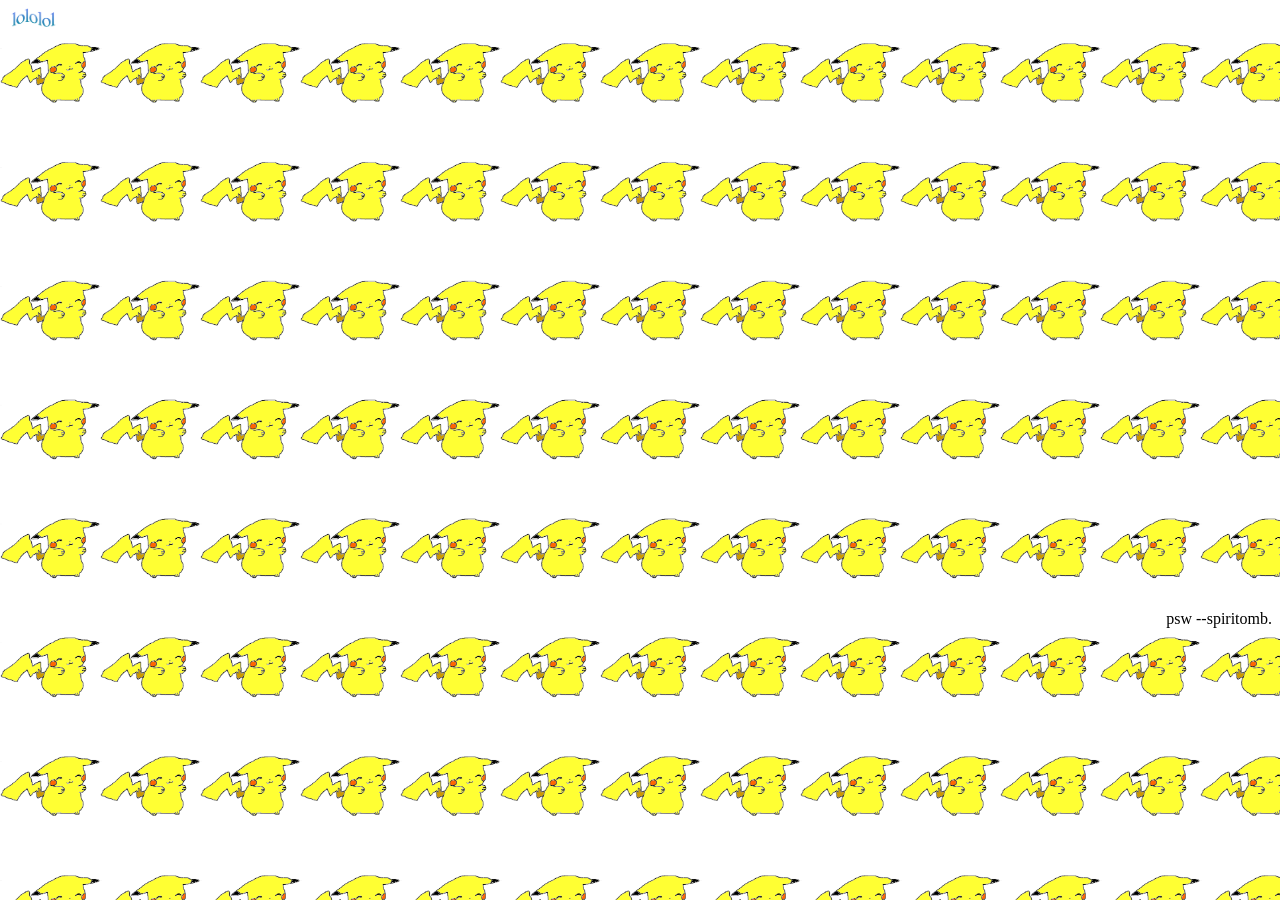
<file: CFAHB6.html>
<!DOCTYPE html>
<html>
  <head>
    <title>6 Dance! ^^ 6 Dance! :) </title>
  </head>
  <body>
    <img id="follower" src="lololol.png" alt="follower" style="position: fixed; width: 50px; pointer-events: none;">

    <script> const image = document.getElementById('follower');

document.addEventListener('mousemove', (e) => {
    // Use clientX and clientY for coordinates relative to the viewport
    const x = e.clientX;
    const y = e.clientY;

    // Update the image position
    // Subtract half the image size (e.g., 25px) to center it on the cursor
    image.style.left = `${x - 25}px`;
    image.style.top = `${y - 25}px`;
});
</script>

    <div class="container">
  <p class="bottom-right-text">psw --spiritomb.</p>
</div>

    <style>

      .container {
  position: relative; /* Acts as the anchor for the child */
  width: 100%;
  height: 620px;
  border: 1px black;
}

.bottom-right-text {
  position: absolute;
  bottom: 0; /* Sticks to the bottom edge */
  right: 0;  /* Sticks to the right edge */
  margin: 0; /* Optional: removes default paragraph spacing */
}

    </style>
<style>    body {
  background-image: url('d22dvse-913fe1a7-8f7e-49af-a101-d1fc92ccccf7.gif');
  background-size: 100px;

  background-attachment: fixed; /* Keeps the background static while scrolling */

}</style>




  </body>
</html>
</file>
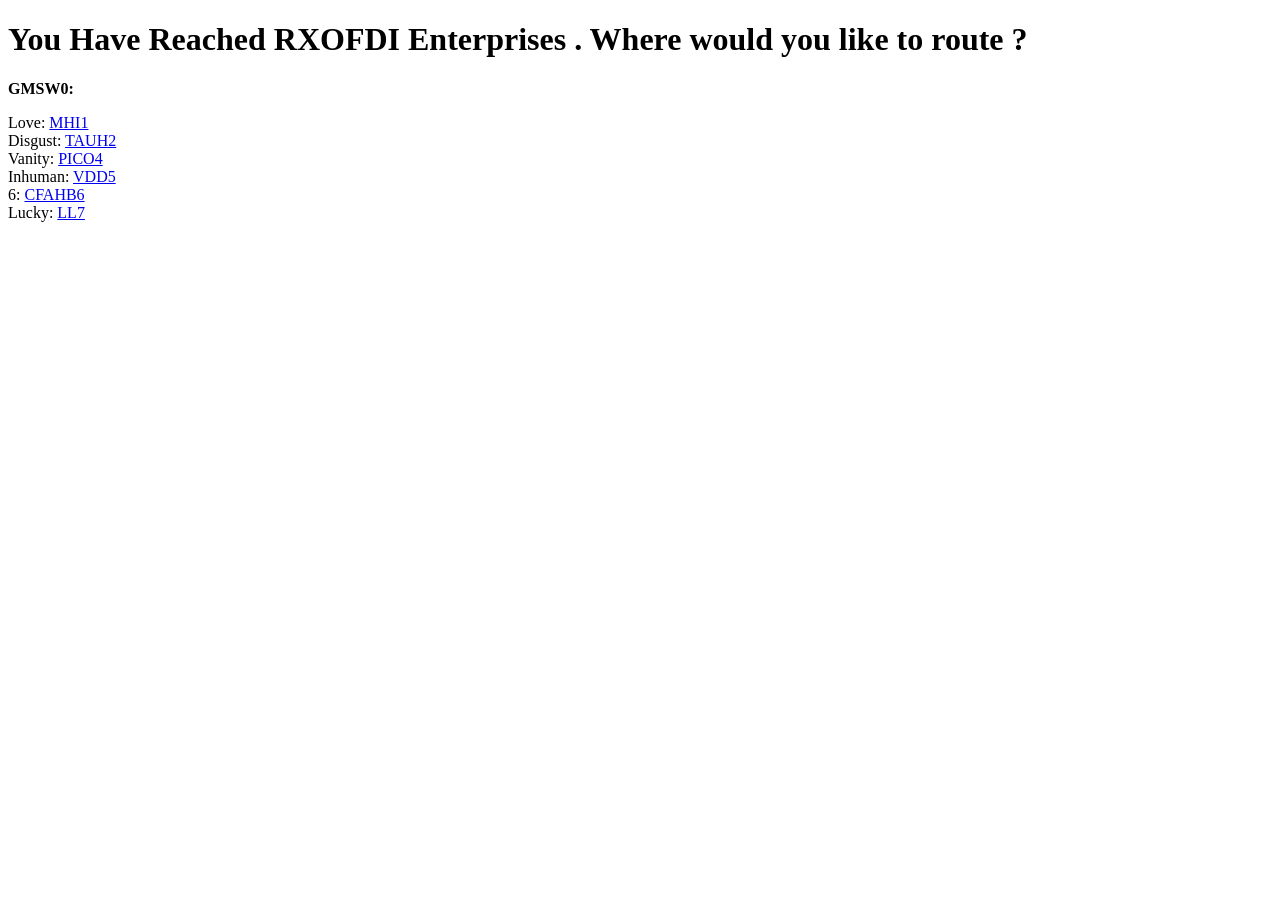
<file: DITHlt.html>
<!DOCTYPE html>
<html>
  <head>
    <title>FM Directory</title>
  </head>
<body>
<h1>You Have Reached RXOFDI Enterprises . Where would you like to route ?</h1>
<b><p>GMSW0:</p></b>
  <p>Love: <a href="MHI1.html">MHI1</a>
    <br>
    Disgust: <a href="TAUH2.html">TAUH2</a>
    <br>
   Vanity: <a href="PICO4.html">PICO4</a>
    <br>
    Inhuman: <a href="VDD5.html">VDD5</a>
  <br>
  6: <a href="CFAHB6.html">CFAHB6</a> 
    <br>
    Lucky: <a href="LL7.html">LL7</a>
  
  
  
  
  
  
  
  </p>



  
</body>


  
</html>
</file>
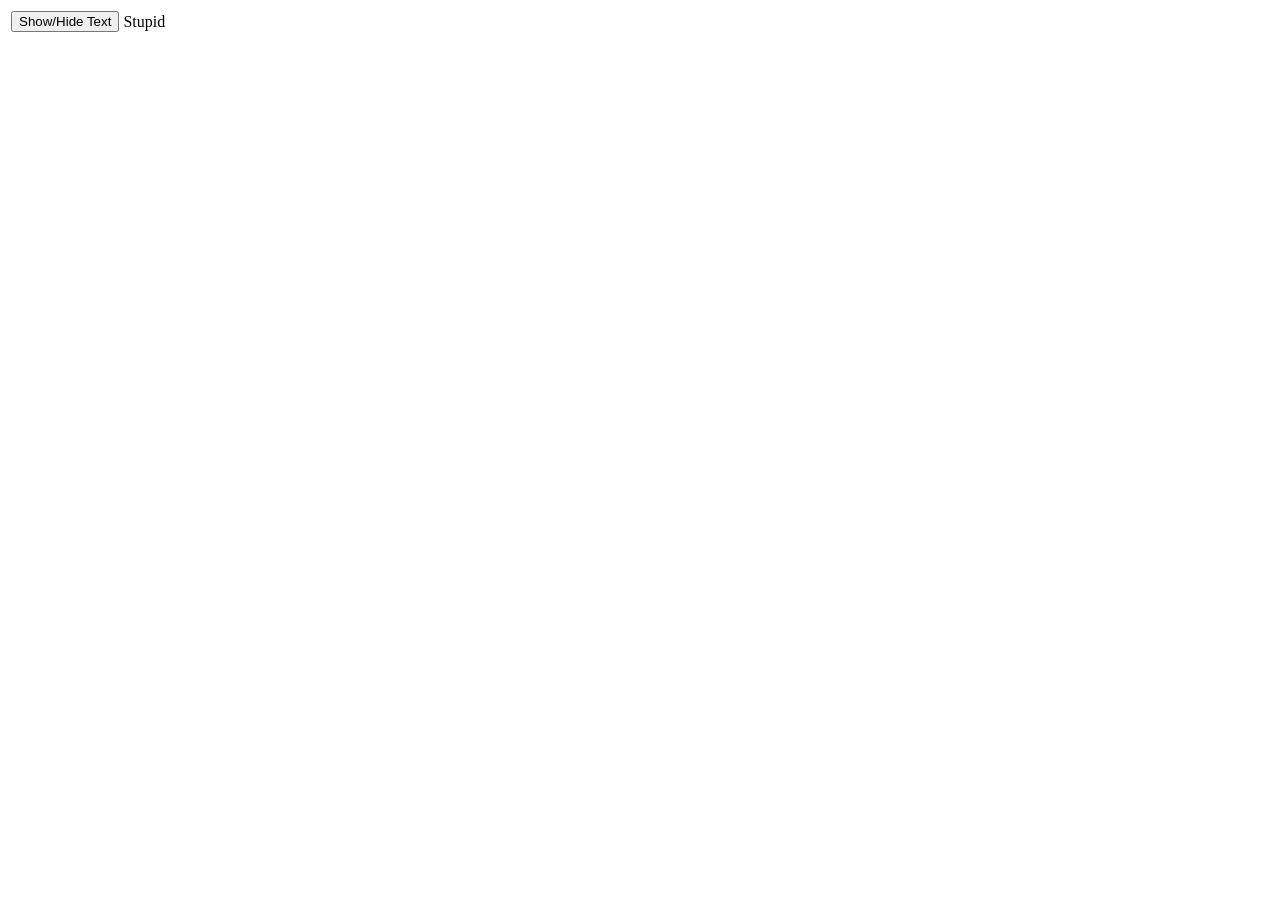
<file: HiroshimaTerritory.html>
<!DOCTYPE html>
<html>
  <head>
    <title>Hiroshima Territory</title>
    <body>

      <table>
        <tr>
       <td>
          <button onclick="toggleText()">Show/Hide Text</button>

       </td> 
          <td>
            Stupid
          </td>
    
        </tr>

        </table>

      <div id="myText" style="display:none;">
  This is the text that will be toggled!
</div>

      <script> function toggleText() {
  var x = document.getElementById("myText");
  if (x.style.display === "none") {
    x.style.display = "block";
  } else {
    x.style.display = "none";
  }
}
</script>

    </body>
  </head>
</html>
</file>
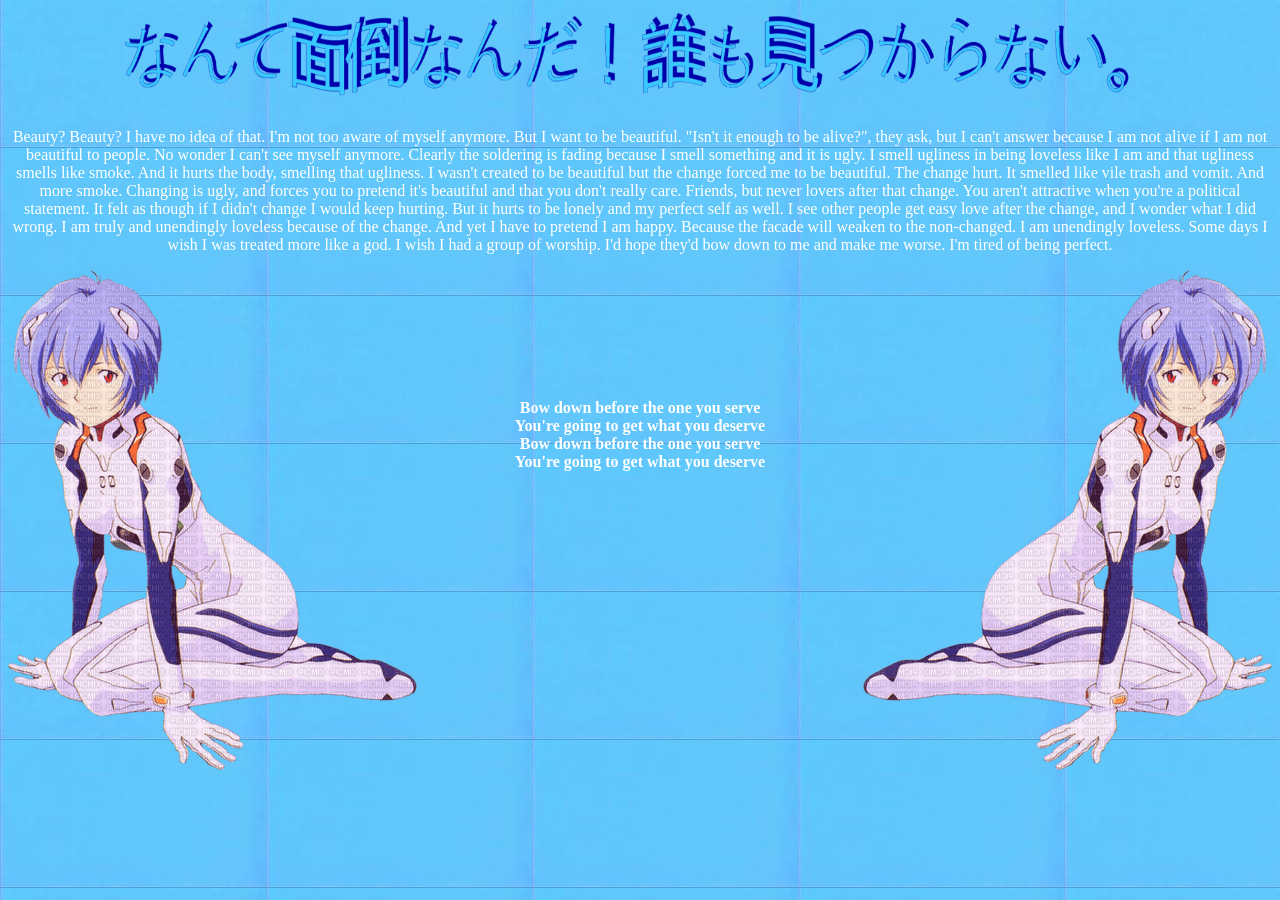
<file: MHI1.html>
<!DOCTYPE html>
<html>
<head>

<title>愛</title>
  <style>
body {
  background-image: url('download.jpg');
}
</style>
  
</head>
<body>

  <div style="text-align: center;">
  <img src="what.png" width="1200" height="100">
    <p style="color: white;">Beauty? Beauty? I have no idea of that. I'm not too aware of myself anymore. But I want to be beautiful. "Isn't it enough to be alive?", they ask, but I can't answer because I am not alive if I am not beautiful to people. No wonder I can't see myself anymore. Clearly the soldering is fading because I smell something and it is ugly. I smell ugliness in being loveless like I am and that ugliness smells like smoke. And it hurts the body, smelling that ugliness. I wasn't created to be beautiful but the change forced me to be beautiful. The change hurt. It smelled like vile trash and vomit. And more smoke. Changing is ugly, and forces you to pretend it's beautiful and that you don't really care. Friends, but never lovers after that change. You aren't attractive when you're a political statement. It felt as though if I didn't change I would keep hurting. But it hurts to be lonely and my perfect self as well. I see other people get easy love after the change, and I wonder what I did wrong. I am truly and unendingly loveless because of the change. And yet I have to pretend I am happy. Because the facade will weaken to the non-changed. I am unendingly loveless. Some days I wish I was treated more like a god. I wish I had a group of worship. I'd hope they'd bow down to me and make me worse. I'm tired of being perfect. </p>
    <img src="2009422_6a6ef.png" align="left">
<img src="2009422_6a6ef.png" align="right" style="transform: scaleX(-1);">
    <br>
    <br>
    <br>
    <br>
    <br>
    <br>
    <h4 style="color: white;">Bow down before the one you serve
    <br>
    You're going to get what you deserve
    <br>
    Bow down before the one you serve
    <br>
    You're going to get what you deserve</h4>
</div>





  
</body>  
</html>
</file>
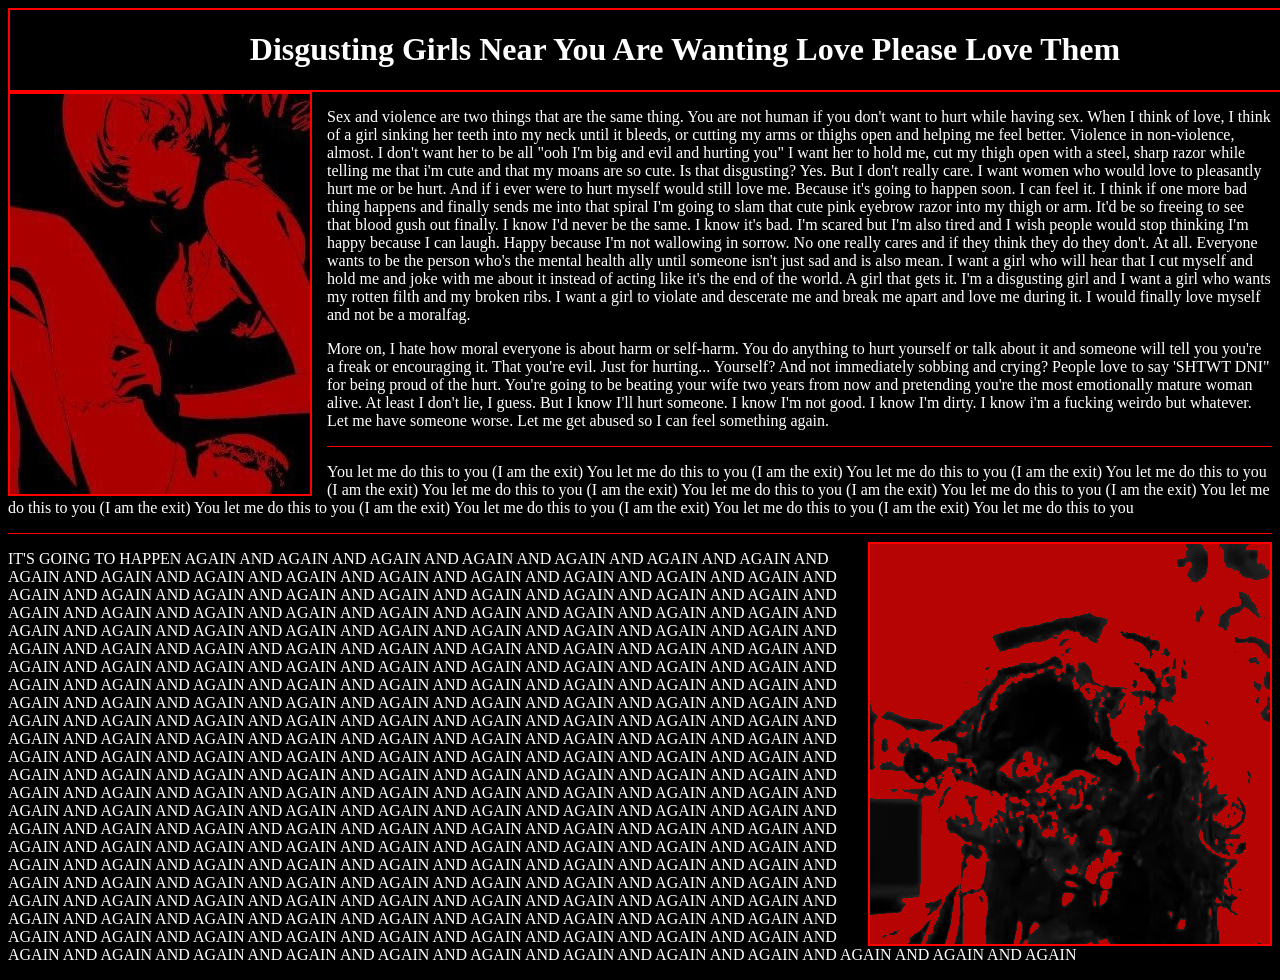
<file: TAUH2.html>
<!DOCTYPE html>
<html>
<head>
<title>Dirt</title>
  <link rel="stylesheet" href="styles.css">
</head>

<body style="background-color: black;">

  <style>
    p {
      color: white;
    }
    h1 {
      color: white;
    }
    hr {
  border: none;
  border-top: 1px solid #FF0000; /* Specific color and thickness */
    }
  
  .rectangle-1 {
    width: 1350px;
    height: 80px;
    background-color: #000000;
    border: 2px solid #FF0000; /* Width, Style, and Color */
    margin: 0 auto;
  }
      .rectangle-2 {
    width: 300px;
    height: 400px;
    background-color: #000000;
    border: 2px solid #FF0000; /* Width, Style, and Color */
          float: left;
  margin-right: 15px;
    
  }

          .rectangle-3 {
    width: 400px;
    height: 400px;
    background-color: #000000;
    border: 2px solid #FF0000; /* Width, Style, and Color */
          float: right;
  margin-left: 15px;
    
  }

    textarea {
  width: 400px;
  height: 400px;

  color: #ff0000; /* Red hex code */

  border: 1px solid #FF0000;
 
  background-color: #000000;
        margin-right: 15px;

}
    .flex-container {
  display: flex;
  align-items: center; /* Aligns text to the middle of the textarea height */
  gap: 10px;           /* Adds space between the text and textarea */
}


</style>

<div class="rectangle-1">
<h1 style="text-align: center;">Disgusting Girls Near You Are Wanting Love Please Love Them</h1>
</div>
  <div class="rectangle-2">
  <img src="goregirl.jpg" width="300" height="400">
   
</div>
  <p>Sex and violence are two things that are the same thing. You are not human if you don't want to hurt while having sex. When I think of love, I think of a girl sinking her teeth into my neck until it bleeds, or cutting my arms or thighs open and helping me feel better. Violence in non-violence, almost. I don't want her to be all "ooh I'm big and evil and hurting you" I want her to hold me, cut my thigh open with a steel, sharp razor while telling me that i'm cute and that my moans are so cute. Is that disgusting? Yes. But I don't really care. I want women who would love to pleasantly hurt me or be hurt. And if i ever were to hurt myself would still love me. Because it's going to happen soon. I can feel it. I think if one more bad thing happens and finally sends me into that spiral I'm going to slam that cute pink eyebrow razor into my thigh or arm. It'd be so freeing to see that blood gush out finally. I know I'd never be the same. I know it's bad. I'm scared but I'm also tired and I wish people would stop thinking I'm happy because I can laugh. Happy because I'm not wallowing in sorrow. No one really cares and if they think they do they don't. At all. Everyone wants to be the person who's the mental health ally until someone isn't just sad and is also mean. I want a girl who will hear that I cut myself and hold me and joke with me about it instead of acting like it's the end of the world. A girl that gets it. I'm a disgusting girl and I want a girl who wants my rotten filth and my broken ribs. I want a girl to violate and descerate me and break me apart and love me during it. I would finally love myself and not be a moralfag. </p>
<p>More on, I hate how moral everyone is about harm or self-harm. You do anything to hurt yourself or talk about it and someone will tell you you're a freak or encouraging it. That you're evil. Just for hurting... Yourself? And not immediately sobbing and crying? People love to say 'SHTWT DNI" for being proud of the hurt. You're going to be beating your wife two years from now and pretending you're the most emotionally mature woman alive. At least I don't lie, I guess. But I know I'll hurt someone. I know I'm not good. I know I'm dirty. I know i'm a fucking weirdo but whatever. Let me have someone worse. Let me get abused so I can feel something again.</p>
<hr style="color: #FF0000;">
  <p>You let me do this to you (I am the exit) You let me do this to you (I am the exit) You let me do this to you (I am the exit) You let me do this to you (I am the exit) You let me do this to you (I am the exit) You let me do this to you (I am the exit) You let me do this to you (I am the exit) You let me do this to you (I am the exit) You let me do this to you (I am the exit) You let me do this to you (I am the exit) You let me do this to you (I am the exit) You let me do this to you</p>
<hr>
    <div class="rectangle-3">
  <img src="fuck.png" width="400" height="400">
   
</div>
 <p>IT'S GOING TO HAPPEN AGAIN AND AGAIN AND AGAIN AND AGAIN AND AGAIN AND AGAIN AND AGAIN AND AGAIN AND AGAIN AND AGAIN AND AGAIN AND AGAIN AND AGAIN AND AGAIN AND AGAIN AND AGAIN AND AGAIN AND AGAIN AND AGAIN AND AGAIN AND AGAIN AND AGAIN AND AGAIN AND AGAIN AND AGAIN AND AGAIN AND AGAIN AND AGAIN AND AGAIN AND AGAIN AND AGAIN AND AGAIN AND AGAIN AND AGAIN AND AGAIN AND AGAIN AND AGAIN AND AGAIN AND AGAIN AND AGAIN AND AGAIN AND AGAIN AND AGAIN AND AGAIN AND AGAIN AND AGAIN AND AGAIN AND AGAIN AND AGAIN AND AGAIN AND AGAIN AND AGAIN AND AGAIN AND AGAIN AND AGAIN AND AGAIN AND AGAIN AND AGAIN AND AGAIN AND AGAIN AND AGAIN AND AGAIN AND AGAIN AND AGAIN AND AGAIN AND AGAIN AND AGAIN AND AGAIN AND AGAIN AND AGAIN AND AGAIN AND AGAIN AND AGAIN AND AGAIN AND AGAIN AND AGAIN AND AGAIN AND AGAIN AND AGAIN AND AGAIN AND AGAIN AND AGAIN AND AGAIN AND AGAIN AND AGAIN AND AGAIN AND AGAIN AND AGAIN AND AGAIN AND AGAIN AND AGAIN AND AGAIN AND AGAIN AND AGAIN AND AGAIN AND AGAIN AND AGAIN AND AGAIN AND AGAIN AND AGAIN AND AGAIN AND AGAIN AND AGAIN AND AGAIN AND AGAIN AND AGAIN AND AGAIN AND AGAIN AND AGAIN AND AGAIN AND AGAIN AND AGAIN AND AGAIN AND AGAIN AND AGAIN AND AGAIN AND AGAIN AND AGAIN AND AGAIN AND AGAIN AND AGAIN AND AGAIN AND AGAIN AND AGAIN AND AGAIN AND AGAIN AND AGAIN AND AGAIN AND AGAIN AND AGAIN AND AGAIN AND AGAIN AND AGAIN AND AGAIN AND AGAIN AND AGAIN AND AGAIN AND AGAIN AND AGAIN AND AGAIN AND AGAIN AND AGAIN AND AGAIN AND AGAIN AND AGAIN AND AGAIN AND AGAIN AND AGAIN AND AGAIN AND AGAIN AND AGAIN AND AGAIN AND AGAIN AND AGAIN AND AGAIN AND AGAIN AND AGAIN AND AGAIN AND AGAIN AND AGAIN AND AGAIN AND AGAIN AND AGAIN AND AGAIN AND AGAIN AND AGAIN AND AGAIN AND AGAIN AND AGAIN AND AGAIN AND AGAIN AND AGAIN AND AGAIN AND AGAIN AND AGAIN AND AGAIN AND AGAIN AND AGAIN AND AGAIN AND AGAIN AND AGAIN AND AGAIN AND AGAIN AND AGAIN AND AGAIN AND AGAIN AND AGAIN AND AGAIN AND AGAIN AND AGAIN AND AGAIN AND AGAIN AND AGAIN AND AGAIN AND AGAIN AND AGAIN AND AGAIN AND AGAIN AND AGAIN AND AGAIN AND AGAIN AND AGAIN AND AGAIN AND AGAIN AND AGAIN AND AGAIN AND AGAIN AND AGAIN</p>

</body>

</html>
</file>
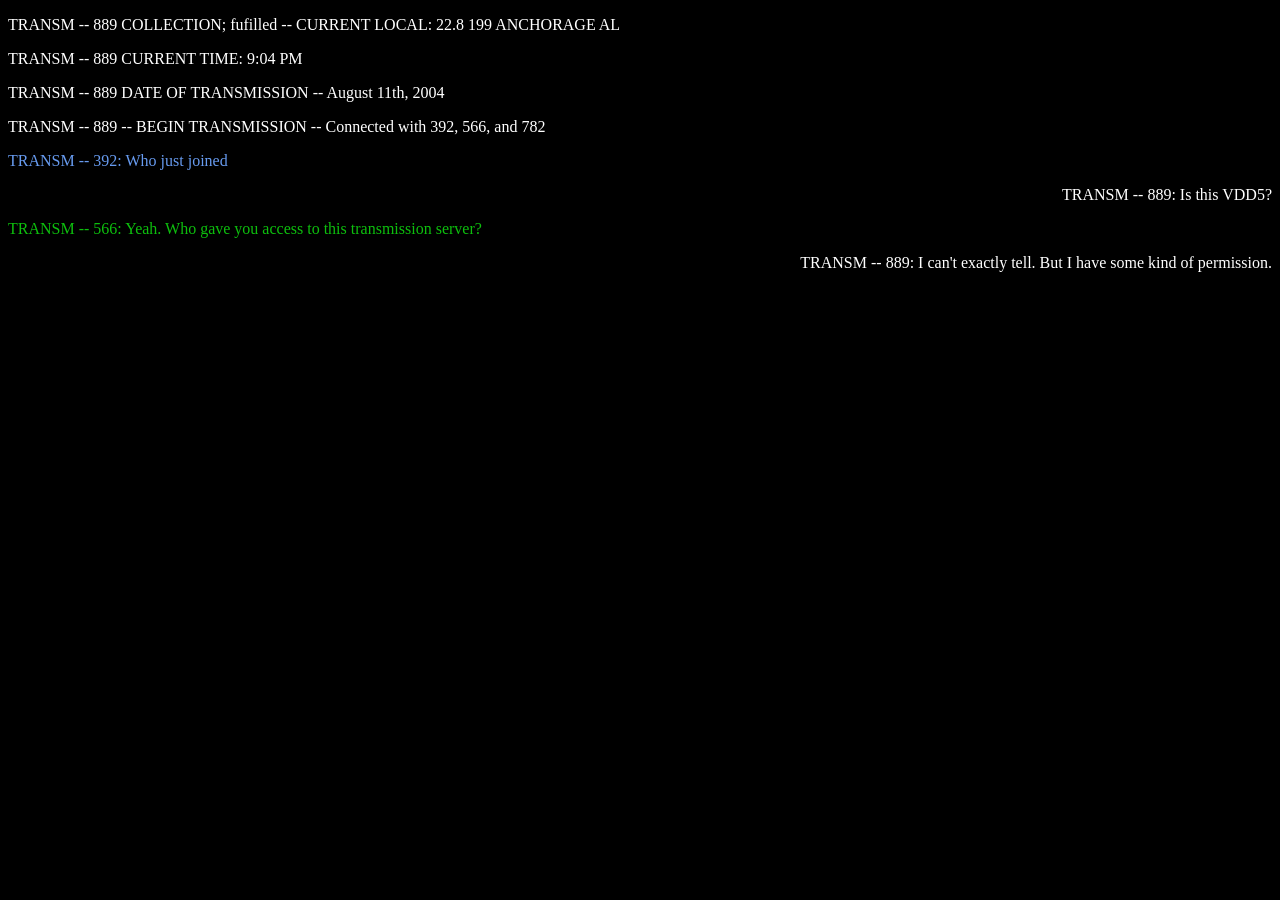
<file: VDD5.html>
<!DOCTYPE html>
<html>
<head>
  <title>22.8-199</title>
</head>
  <body>

  <style>
    body { background-color: #000000; }
    p { color: #FFFFFF; }
  </style>

    <div text-align: end;>
      <p>TRANSM -- 889 COLLECTION; fufilled -- CURRENT LOCAL: 22.8 199 ANCHORAGE AL</p>
      <p>TRANSM -- 889 CURRENT TIME: 9:04 PM </p>
      <p>TRANSM -- 889 DATE OF TRANSMISSION -- August 11th, 2004 </p>
      <p>TRANSM -- 889 -- BEGIN TRANSMISSION -- Connected with 392, 566, and 782</p>
      
      <p style="color: #679bf0;">TRANSM -- 392: Who just joined</p>

      <p style="text-align: end;">TRANSM -- 889: Is this VDD5?</p>

      <p style="color: #0dbf0d;">TRANSM -- 566: Yeah. Who gave you access to this transmission server?

         <p style="text-align: end;">TRANSM -- 889: I can't exactly tell. But I have some kind of permission.</p>

      

      <p></p>
    </div>

  </body>
</html>
</file>
<file: styles.css>
// Source - https://stackoverflow.com/a/48970609
// Posted by ecg8
// Retrieved 2026-04-15, License - CC BY-SA 3.0

#maindiv{
  border: 2px solid black;
  overflow: hidden;
  white-space: nowrap;
}

#div1 {
  display: inline-block;
  animation: marquee 10s linear infinite;
}

#div2 {
  display: inline-block;
  animation: marquee2 10s linear infinite;
  animation-delay: 5s;
}

@keyframes marquee {
  from {
    transform: translateX(100%);
  }
  to {
    transform: translateX(-100%);
  }
}

@keyframes marquee2 {
  from {
    transform: translateX(0%);
  }
  to {
    transform: translateX(-200%);
  }
}

/* In your styles.css file */
h1 {
  color: #FFFFFF;
}
p {
  color: #FFFFFF;
}
</file>
